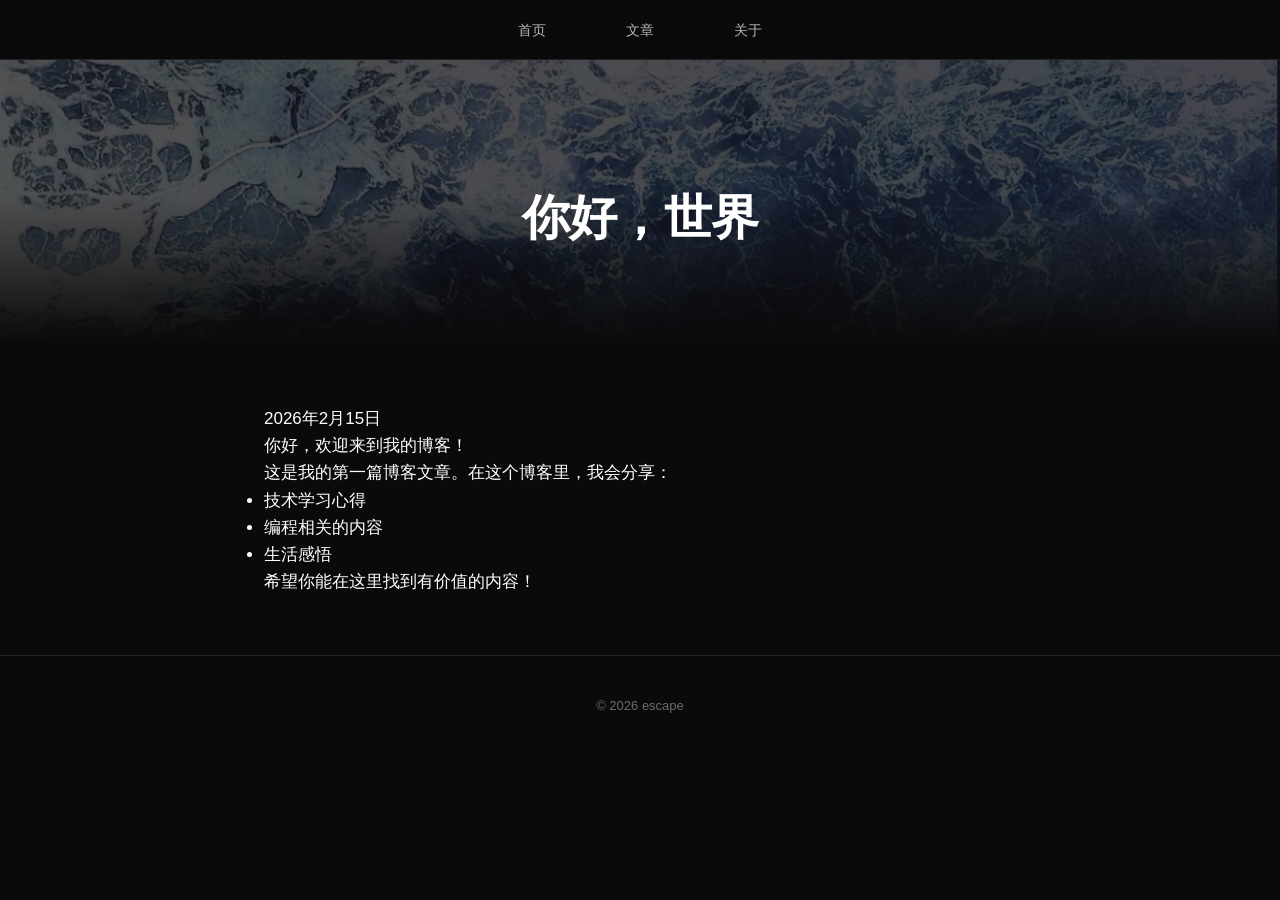
<file: articles/hello-world.html>
<!DOCTYPE html>
<html lang="zh-CN">
<head>
  <meta charset="UTF-8">
  <meta name="viewport" content="width=device-width, initial-scale=1.0">
  <title>你好，世界 - escape的博客</title>
  <link rel="stylesheet" href="../style.css">
</head>
<body>
  <nav>
    <ul>
      <li><a href="../index.html">首页</a></li>
      <li><a href="../articles.html">文章</a></li>
      <li><a href="../about.html">关于</a></li>
    </ul>
  </nav>
  
  <header>
    <h1>你好，世界</h1>
  </header>
  
  <main>
    <article class="about-content">
      <p class="date">2026年2月15日</p>
      
      <div class="content">
        <p>你好，欢迎来到我的博客！</p>
        <p>这是我的第一篇博客文章。在这个博客里，我会分享：</p>
        <ul>
          <li>技术学习心得</li>
          <li>编程相关的内容</li>
          <li>生活感悟</li>
        </ul>
        <p>希望你能在这里找到有价值的内容！</p>
      </div>
    </article>
  </main>
  
  <footer>
    <p>© 2026 escape</p>
  </footer>
</body>
</html>
</file>
<file: style.css>
/* escape's Blog - 个性化样式 */
* {
  margin: 0;
  padding: 0;
  box-sizing: border-box;
}

body {
  font-family: -apple-system, BlinkMacSystemFont, "SF Pro Text", "Segoe UI", Roboto, sans-serif;
  line-height: 1.6;
  color: #fff;
  background: #0a0a0a;
  font-size: 17px;
  min-height: 100vh;
}

/* 头部 - 背景图 */
header {
  background: linear-gradient(135deg, rgba(10,10,10,0.7) 0%, rgba(20,20,30,0.8) 100%),
              url('background.jpg') center/cover no-repeat;
  color: #fff;
  padding: 120px 48px 80px;
  text-align: center;
  position: relative;
}

header::after {
  content: '';
  position: absolute;
  bottom: 0;
  left: 0;
  right: 0;
  height: 150px;
  background: linear-gradient(to top, #0a0a0a, transparent);
}

/* 头像 */
.avatar {
  width: 140px;
  height: 140px;
  border-radius: 50%;
  border: 4px solid rgba(255,255,255,0.3);
  box-shadow: 0 8px 32px rgba(0,0,0,0.4);
  margin-bottom: 24px;
  transition: transform 0.3s;
}

.avatar:hover {
  transform: scale(1.05);
}

header h1 {
  font-size: 48px;
  font-weight: 700;
  letter-spacing: -0.02em;
  margin-bottom: 8px;
  position: relative;
  z-index: 1;
}

.subtitle {
  font-size: 20px;
  font-weight: 400;
  color: rgba(255,255,255,0.7);
  position: relative;
  z-index: 1;
}

/* 导航 */
nav {
  background: rgba(10, 10, 10, 0.9);
  backdrop-filter: blur(20px);
  -webkit-backdrop-filter: blur(20px);
  padding: 16px 0;
  position: sticky;
  top: 0;
  z-index: 100;
  border-bottom: 1px solid rgba(255,255,255,0.1);
}

nav ul {
  display: flex;
  justify-content: center;
  gap: 48px;
  list-style: none;
  max-width: 980px;
  margin: 0 auto;
}

nav a {
  text-decoration: none;
  color: rgba(255,255,255,0.7);
  font-size: 14px;
  font-weight: 500;
  transition: all 0.3s;
  padding: 8px 16px;
  border-radius: 20px;
}

nav a:hover {
  color: #fff;
  background: rgba(255,255,255,0.1);
}

/* 主内容 */
main {
  max-width: 800px;
  margin: 0 auto;
  padding: 60px 24px;
}

/* 文章卡片 */
.article-card {
  background: rgba(255,255,255,0.05);
  border: 1px solid rgba(255,255,255,0.1);
  border-radius: 16px;
  padding: 28px;
  margin-bottom: 20px;
  transition: all 0.3s;
}

.article-card:hover {
  background: rgba(255,255,255,0.08);
  transform: translateY(-2px);
  border-color: rgba(255,255,255,0.2);
}

.article-card h3 {
  font-size: 22px;
  font-weight: 600;
  margin-bottom: 8px;
}

.article-card h3 a {
  color: #fff;
  text-decoration: none;
}

.article-card h3 a:hover {
  color: #6b8aff;
}

.article-card .date {
  color: rgba(255,255,255,0.5);
  font-size: 13px;
  margin-bottom: 12px;
}

.article-card .excerpt {
  color: rgba(255,255,255,0.7);
  font-size: 15px;
}

/* 标签 */
.tag {
  display: inline-block;
  background: rgba(107,138,255,0.2);
  color: #6b8aff;
  padding: 4px 12px;
  border-radius: 12px;
  font-size: 12px;
  margin-right: 8px;
}

/* 关于页面 */
.about-section {
  background: rgba(255,255,255,0.05);
  border-radius: 20px;
  padding: 40px;
  text-align: center;
}

.about-section p {
  color: rgba(255,255,255,0.8);
  font-size: 17px;
  margin-bottom: 20px;
  line-height: 1.8;
}

.social-links {
  display: flex;
  justify-content: center;
  gap: 20px;
  margin-top: 24px;
}

.social-links a {
  color: rgba(255,255,255,0.6);
  font-size: 15px;
  text-decoration: none;
  padding: 10px 20px;
  background: rgba(255,255,255,0.1);
  border-radius: 25px;
  transition: all 0.3s;
}

.social-links a:hover {
  background: rgba(107,138,255,0.3);
  color: #fff;
}

/* 页脚 */
footer {
  padding: 40px 20px;
  text-align: center;
  color: rgba(255,255,255,0.4);
  font-size: 13px;
  border-top: 1px solid rgba(255,255,255,0.1);
}

/* 响应式 */
@media (max-width: 768px) {
  header {
    padding: 80px 24px 60px;
  }
  
  header h1 {
    font-size: 36px;
  }
  
  .avatar {
    width: 100px;
    height: 100px;
  }
  
  nav ul {
    gap: 20px;
  }
  
  main {
    padding: 40px 16px;
  }
}
</file>
